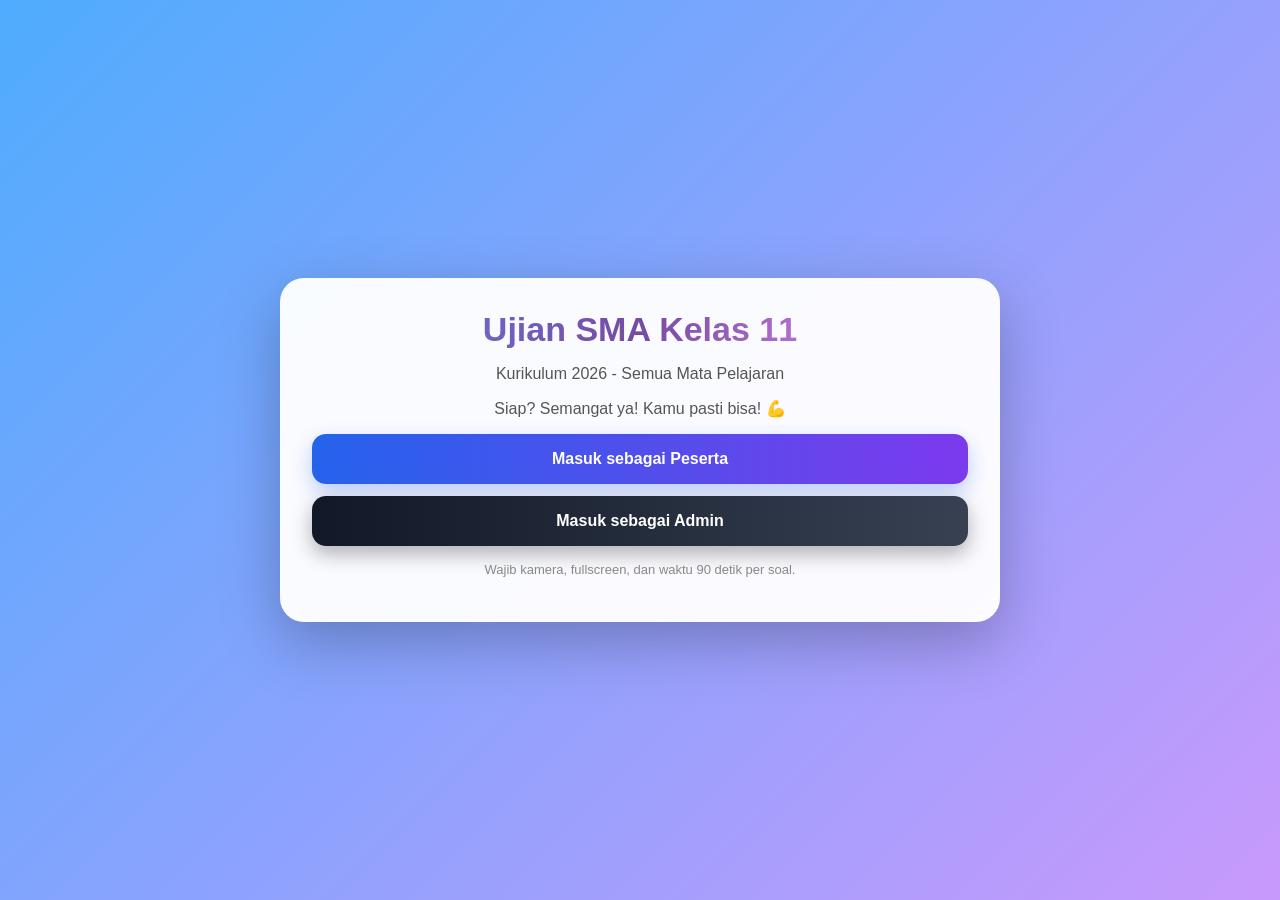
<file: index.html>
<!DOCTYPE html>
<html lang="id">
<head>
<meta charset="UTF-8">
<meta name="viewport" content="width=device-width, initial-scale=1.0">
<title>Ujian SMA Kelas 11 - 2026</title>
<link rel="stylesheet" href="css/style.css">
</head>
<body>
<div class="container">
  <h1>Ujian SMA Kelas 11</h1>
  <p>Kurikulum 2026 - Semua Mata Pelajaran</p>
  <p>Siap? Semangat ya! Kamu pasti bisa! 💪</p>
  <div class="menu">
    <a href="peserta.html" class="btn">Masuk sebagai Peserta</a>
    <a href="admin.html" class="btn btn-admin">Masuk sebagai Admin</a>
  </div>
  <p class="note">Wajib kamera, fullscreen, dan waktu 90 detik per soal.</p>
</div>
</body>
</html>
</file>
<file: css/style.css>
* { box-sizing: border-box; font-family: 'Segoe UI', Arial, sans-serif; }
body { 
  margin: 0; min-height: 100vh;
  background: linear-gradient(-45deg, #667eea, #764ba2, #f093fb, #4facfe);
  background-size: 400% 400%;
  animation: gradasi 12s ease infinite;
  display: flex; align-items: center; justify-content: center; padding: 20px;
}
@keyframes gradasi {
  0% { background-position: 0% 50%; }
  50% { background-position: 100% 50%; }
  100% { background-position: 0% 50%; }
}
.container { 
  width: 100%; max-width: 720px; 
  background: rgba(255,255,255,0.96); 
  padding: 32px; border-radius: 24px; 
  box-shadow: 0 20px 60px rgba(0,0,0,0.25);
  animation: naik 0.7s cubic-bezier(.2,.8,.2,1);
  position: relative; overflow: hidden;
}
@keyframes naik { from { opacity: 0; transform: translateY(30px) scale(.97); } to { opacity: 1; transform: translateY(0) scale(1); } }
h1 { text-align: center; font-size: 34px; background: linear-gradient(90deg, #667eea, #764ba2, #f093fb); -webkit-background-clip: text; -webkit-text-fill-color: transparent; margin: 0 0 8px; animation: goyang 3s ease infinite; }
@keyframes goyang { 0%,100% { transform: rotate(-1deg); } 50% { transform: rotate(1deg); } }
p { color: #555; text-align: center; }
.btn { display: block; text-align: center; padding: 16px; background: linear-gradient(90deg, #2563eb, #7c3aed); color: #fff; text-decoration: none; border: none; border-radius: 14px; margin: 12px 0; font-weight: bold; font-size: 16px; cursor: pointer; transition: all .3s ease; box-shadow: 0 8px 20px rgba(37,99,235,.3); }
.btn:hover { transform: translateY(-3px) scale(1.02); box-shadow: 0 14px 35px rgba(37,99,235,.45); }
.btn:active { transform: scale(.97); }
.btn-admin { background: linear-gradient(90deg, #111827, #374151); box-shadow: 0 8px 20px rgba(0,0,0,.3); }
input, select { width: 100%; padding: 14px; margin: 8px 0; border: 2px solid #e5e7eb; border-radius: 12px; font-size: 15px; transition: all .3s; }
input:focus, select:focus { outline: none; border-color: #7c3aed; box-shadow: 0 0 0 4px rgba(124,58,237,.15); transform: scale(1.01); }
.soal-box { background: linear-gradient(135deg, #f8fafc, #eef2ff); padding: 20px; border-radius: 16px; margin: 16px 0; border: 1px solid #e0e7ff; animation: fadeIn .5s ease; }
@keyframes fadeIn { from { opacity: 0; transform: translateX(20px); } to { opacity: 1; transform: translateX(0); } }
.opsi { display: block; padding: 14px; margin: 8px 0; background: #fff; border: 2px solid #e5e7eb; border-radius: 12px; cursor: pointer; transition: all .25s ease; }
.opsi:hover { background: #eef2ff; border-color: #7c3aed; transform: translateX(6px); }
.opsi.pilih { background: linear-gradient(90deg, #7c3aed, #2563eb); color: #fff; border-color: #7c3aed; transform: scale(1.02); box-shadow: 0 8px 20px rgba(124,58,237,.3); }
.opsi input { width: auto; margin-right: 8px; }
#timer { font-size: 30px; font-weight: bold; color: #dc2626; text-align: center; background: #fee2e2; padding: 12px; border-radius: 14px; animation: denyut 1s ease infinite; }
@keyframes denyut { 0%,100% { transform: scale(1); } 50% { transform: scale(1.03); } }
#timer.mauHabis { background: #dc2626; color: #fff; animation: getar .3s ease infinite; }
@keyframes getar { 0%,100% { transform: translateX(0); } 25% { transform: translateX(-3px); } 75% { transform: translateX(3px); } }
#kamera { width: 170px; height: 130px; object-fit: cover; border-radius: 16px; position: fixed; bottom: 16px; right: 16px; border: 3px solid #fff; background: #000; box-shadow: 0 10px 30px rgba(0,0,0,.4); animation: naik .7s ease; }
#progressBar { width: 100%; height: 12px; background: #e5e7eb; border-radius: 99px; overflow: hidden; margin: 10px 0; }
#progressFill { height: 100%; width: 0%; background: linear-gradient(90deg, #667eea, #f093fb); border-radius: 99px; transition: width .5s cubic-bezier(.2,.8,.2,1); }
#status, #pelanggaran { font-size: 13px; color: #666; text-align: center; }
.note { font-size: 13px; color: #888; margin-top: 16px; }
.confetti { position: fixed; width: 10px; height: 10px; top: -10px; z-index: 9999; animation: jatuh 3s linear forwards; }
@keyframes jatuh { to { transform: translateY(110vh) rotate(720deg); opacity: 0; } }
</file>
